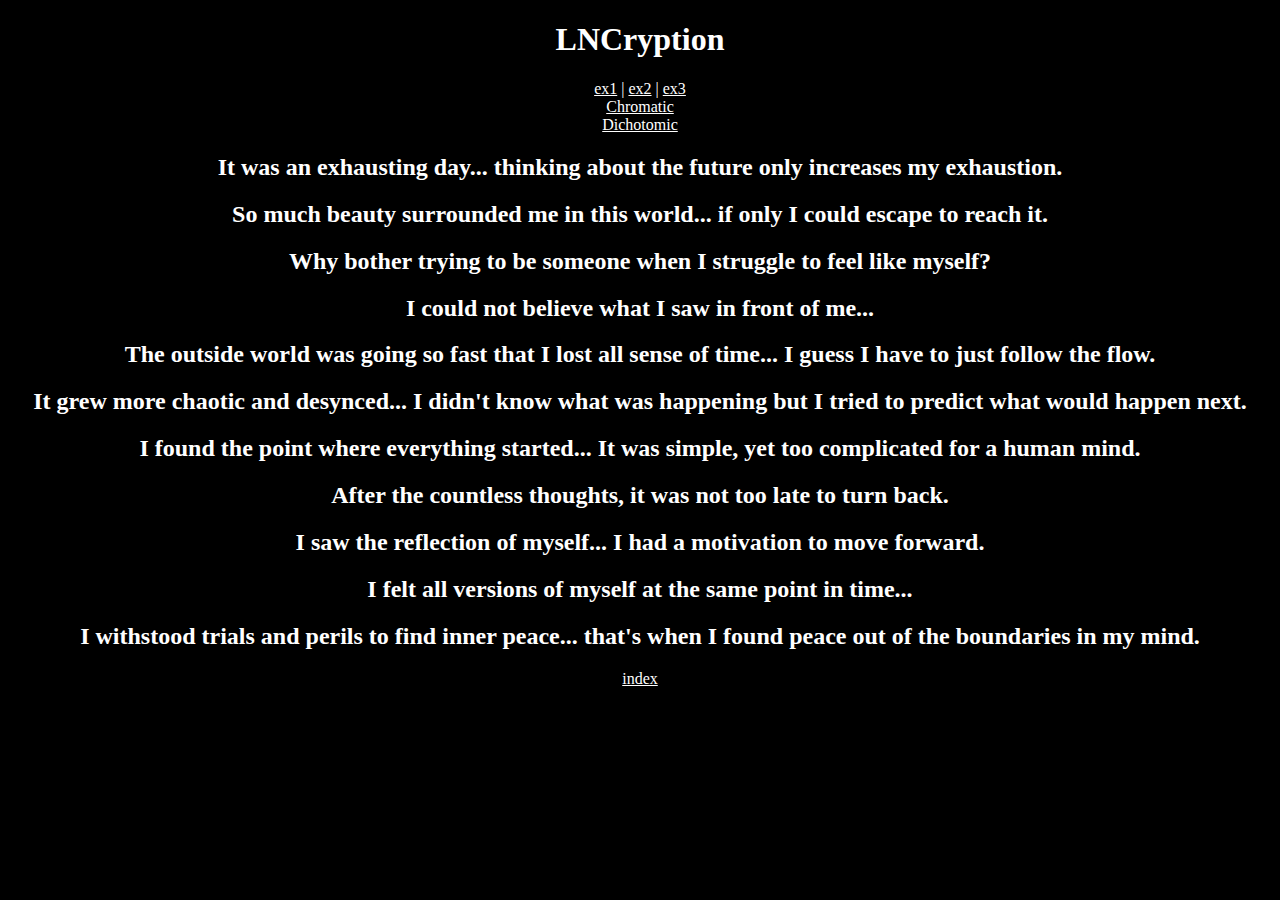
<file: index.html>
<!DOCTYPE html>
<head>
    <link rel="stylesheet" href="index.css">
    <link rel="stylesheet" href="https://fonts.googleapis.com/css?family=Open%20Sans">
    <script src="index.js" defer></script>
    <title>
        LNCryption
    </title>
</head>
<body>
    <h1>LNCryption</h1>
    <div class="container">
        <div><a href="/lncryption/ex/1.txt">ex1</a> | <a href="/lncryption/ex/2.txt">ex2</a> | <a href="/lncryption/ex/3.txt">ex3</a></div>
        <div><a href="/lncryption/chromatic">Chromatic</a></div>
        <div><a href="/lncryption/dichotomic">Dichotomic</a></div>
        <h2 id="unknown1">It was an exhausting day... thinking about the future only increases my exhaustion.</h2>
        <h2 id="unknown2">So much beauty surrounded me in this world... if only I could escape to reach it.</h2>
        <h2 id="unknown3">Why bother trying to be someone when I struggle to feel like myself?</h2>
        <h2 id="unknown4">I could not believe what I saw in front of me...</h2>
        <h2 id="unknown5">The outside world was going so fast that I lost all sense of time... I guess I have to just follow the flow.</h2>
        <h2 id="unknown6">It grew more chaotic and desynced... I didn't know what was happening but I tried to predict what would happen next.</h2>
        <h2 id="unknown7">I found the point where everything started... It was simple, yet too complicated for a human mind.</h2>
        <h2 id="unknown8">After the countless thoughts, it was not too late to turn back.</h2>
        <h2 id="unknown9">I saw the reflection of myself... I had a motivation to move forward.</h2>
        <h2 id="unknown10">I felt all versions of myself at the same point in time...</h2>
        <h2 id="unknown11">I withstood trials and perils to find inner peace... that's when I found peace out of the boundaries in my mind.</h2>
        <a href="https://4digitmwc.github.io/media-centre/stories/infinity">index</a>
    </div>
</body>
</file>
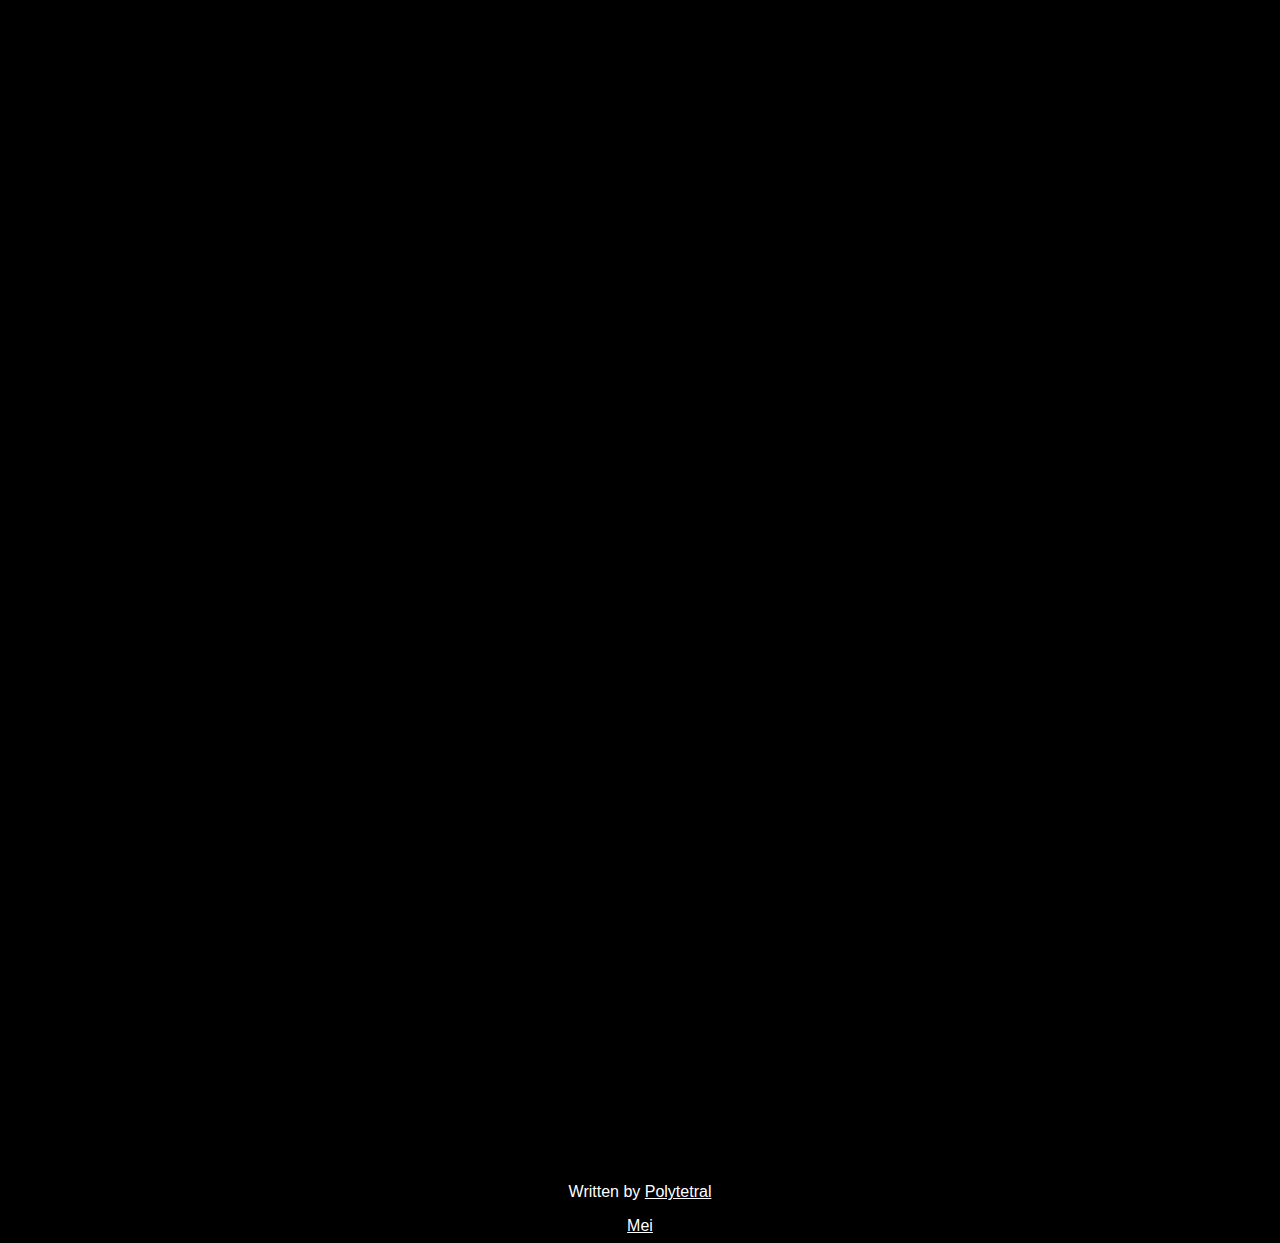
<file: chromatic/index.html>
<!DOCTYPE html>
<head>
    <link rel="stylesheet" href="index.css">
    <link rel="stylesheet" href="https://fonts.googleapis.com/css?family=Open%20Sans">
    <script src="index.js" defer></script>
    <title>
        LNCryption: Chromatic
    </title>
</head>
<body>
    <div class="container">
        <div class="story">
            <h1 class="title" id="act-0-title">Act 0: Intro</h1>
            <p id="act-0">
                The one night I went sleepless, I started to wonder what I had gotten myself into. Everything felt like a horrible mess and every night I would worry about the immediate future, as the weight of the power clamped on me and the work piled up. 
    
                Though, I decided to wait. Wait for the daytime to arrive. I sat down along the cloths of my curtains, drawing them open and close as the refraction of sunlight beat through the dusty windows and met my eyes. Though they were weak, I instantly felt a strong tug at my heart - the heart was strong, but the mind and body were frail. Nonetheless, it was another day to live.
            </p>
        </div>
    
        <div class="story">
            <h1 class="title" id="act-1-title">Act I: Miscommunication</h1>
            <p id="act-1">
                Things started to not make sense to me. I heard things in reverse, and in random greek and latin symbols. The mind seemed to innately know what they meant, but I could not really make clear what the writings on the walls and the sounds around me wanted to imply. 
    
                Now, the ears that used to so kindly hear the souls of the damned were tormented and the frail mind could no longer comprehend. I am singing a duet asynchronously with the rest of the universe.
            </p>
        </div>
        
        <div class="story">
            <h1 class="title" id="act-2-title">Act II: Emulation</h1>
            <p id="act-2">
                Ever wonder what happens when your mind has been pushed to unimaginable pressure and boundaries? Well, your mind and heart start to burn, miraculously, in perfect synchronization. They somehow understand that you're in deep shit, and the will speaks to get out of the predicament.
    
                My body has been set to overdrive mode - I am unable to control the doubly fatigued yet energetic pace I was giving myself, and everything was done in a fit of paroxysm. I could not steer my emotions, neither my mind -- they threatened to move full speed ahead, relentlessly against my body's desire.
            </p>
        </div>
        
        <div class="story">
            <h1 class="title" id="act-3-title">Act III: Unsynchronization</h1>
            <p id="act-3">
                Walking along the streets, I hear people yelling loudly across them, and the soft whirring of fans. I hear the cries of children, and the woes of the elderly. 
    
                I try to focus on my favourite noodle dish. Yet, I get heavily distracted by these sounds around me. They felt so distracting, yet so harmonious and in sync - it was difficult not to pay attention to them. The mind said no, but the heart felt some instant connection that could not be stopped for the sake of concentration.
    
                For the rest of my day, I lived restlessly, tugging against my shirt and unable to glance down at the work I was supposed to start. I wonder what's gotten into me these days?
            </p>
        </div>
    
        <div class="story">
            <h1 class="title" id="act-4-title">Act IV: Escape</h1>
            <p id="act-4">
                Finally, it was all upon me. The symptoms of mental, emotional and spiritual disconnection from the outside world. I was being encrypted in my own little world, never to leave for as long as I kept myself in.
    
                But what would it take for me to set myself free from eventual death of the heart, soul and mind? 
    
                I stared down into the abyss. There, I saw a streak of water, like the last lifeline of the dehydrated wanderer. Taking out a coin, I tossed it in with empty strokes of my finger. Gripping my trembling hands together, I closed my eyes and prayed, "Please let me leave this dark despair."
    
                "I'm ready to do anything to leave this. Even if it means brutality and death, I will do anything to fulfill my last wish."
            </p>
        </div>


        <p class="credits">
            Written by <a href="https://osu.ppy.sh/users/8612061">Polytetral</a>
        </p>
        <a href="https://4digitmwc.github.io/media-centre/stories/infinity">Mei</a>
    </div>
</body>
</file>
<file: index.css>
* {
    background-color: black;
    color: white;
    text-align: center;
}

.container:hover {
    cursor: pointer;
}
</file>
<file: chromatic/index.css>
* {
    background-color: black;
    color: white;
    text-align: center;
}

.container {
    width: 50%;
    margin: auto;
    position: relative;
    cursor: default;
}

.story {
    opacity: 0;
    transform: translate(0, 10vh);
    transition: all 1s;
}

.story:hover {
  opacity: 1;
}

.title {
    text-decoration: underline;
}

.title:hover {
    cursor: pointer;
}

body {
  font-family: -apple-system, BlinkMacSystemFont, 'Segoe UI', 'Roboto', 'Oxygen',
    'Ubuntu', 'Cantarell', 'Fira Sans', 'Droid Sans', 'Helvetica Neue',
    sans-serif;
  -webkit-font-smoothing: antialiased;
  -moz-osx-font-smoothing: grayscale;
  background-color: black;
}

.credits {
    margin-top: 100px;
}
</file>
